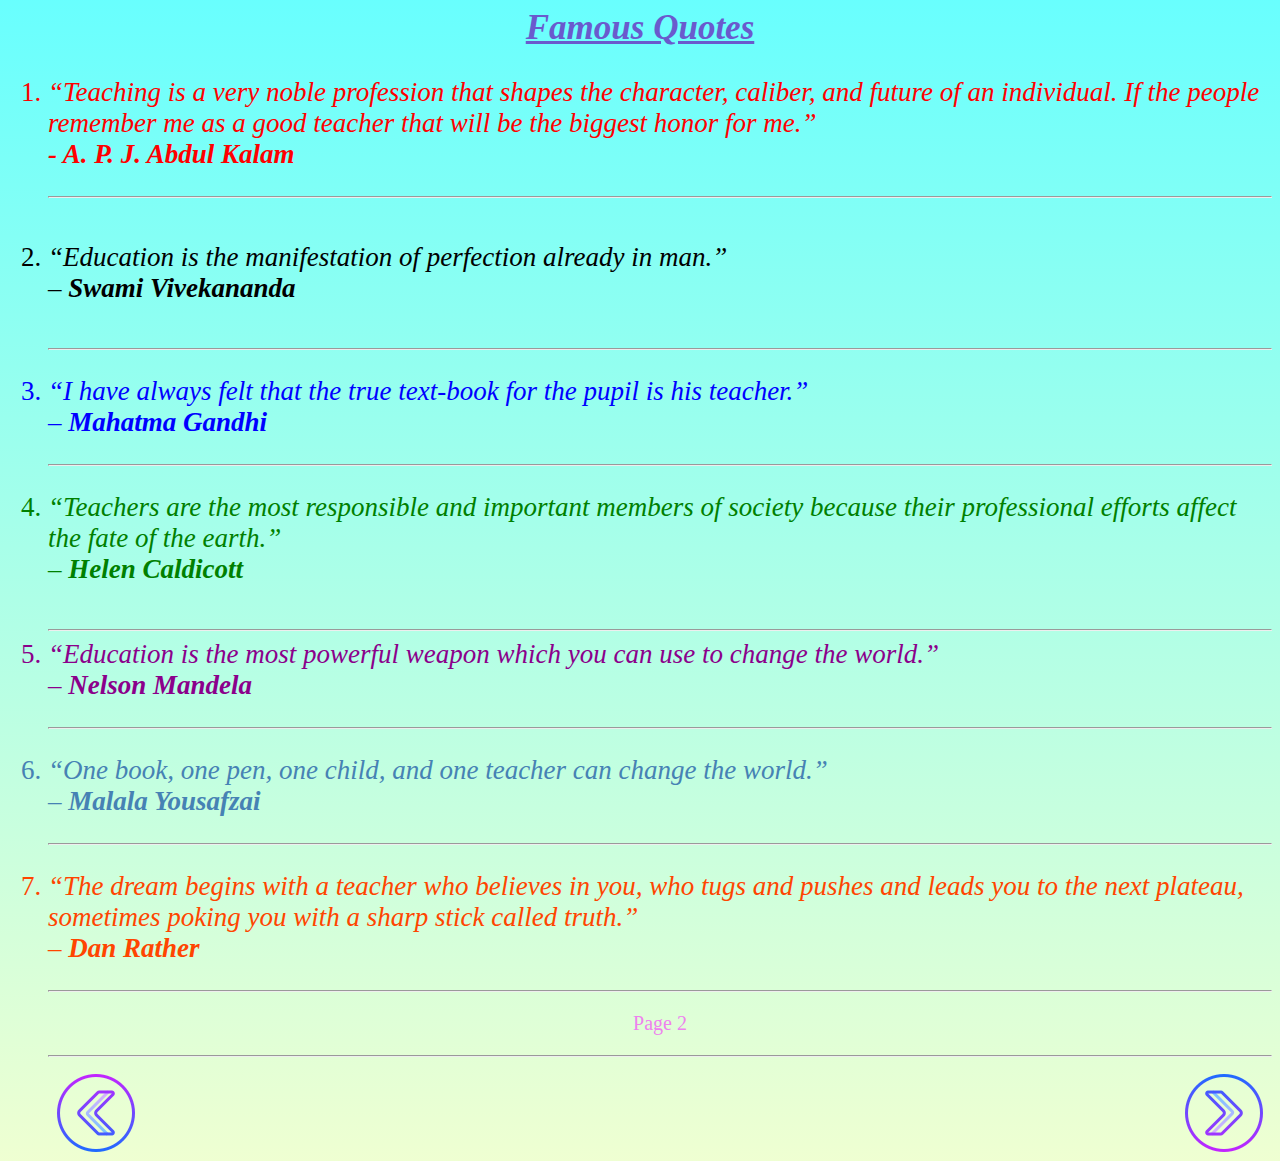
<file: page2(famous quotes).html>
<html>
  <head>
  </head>
  <title>
    Famous Quotes
  </title>
  <body style=" background: linear-gradient(to bottom, #66ffff -2%, #ffffcc 112%);">
    
    <audio autoplay>
        <source src="gate.mp3" type="audio/mp3">
    </audio>
    
  <center>
    <h2 style="font-size:35;font-family:verdana;color:#6A5ACD"><i><u>Famous Quotes</u></i></h2>
  </center>
  <ol>
    <li style="font-size:27;color:red"><i>“Teaching is a very noble profession that shapes the character, caliber, and future of an individual. If the people remember me as a good teacher that will be the biggest honor for me.”<br>
        <b>- A. P. J. Abdul Kalam</b></i></li>
        <br>
        <hr>
    <br><br>
    <li style="font-size:27;color:black"><i>“Education is the manifestation of perfection already in man.” <br>– <b>Swami Vivekananda</b></i></li><br>
    <br>
    <hr>
    <br>
    <li style="font-size:27;color:blue"><i>“I have always felt that the true text-book for the pupil is his teacher.”<br> – <b>Mahatma Gandhi</b></i></li>
    <br>
    <hr>
    <br>
    <li style="font-size:27;color:green"><i>“Teachers are the most responsible and important members of society because their professional efforts affect the fate of the earth.” <br>– <b>Helen Caldicott</b></i></li>
    <br><br>
    <hr>
    <li style="font-size:27;color:#8B008B"><i>“Education is the most powerful weapon which you can use to change the world.” <br> – <b>Nelson Mandela</b></i></li>
    <br>
    <hr>
    <br>
    <li style="font-size:27;color:#4682B4"><i> “One book, one pen, one child, and one teacher can change the world.” <br> – <b>Malala Yousafzai</b></i></li>
    <br>
    <hr>
    <br>
    <li style="font-size:27;color:#FF4500"><i> “The dream begins with a teacher who believes in you, who tugs and pushes and leads you to the next plateau, sometimes poking you with a sharp stick called truth.”<br> – <b>Dan Rather</b></i></li>
    <br>
    <hr>
  <center><p style="font-size:20;color:violet">Page 2</p></center>
  <hr>
   <a href="page3(poems).html"><img src="next.png" align="right"></a>
   <a href="school project.html"><img src="previous.png" align="left"></a>
    </ol>
  </body>
</html>
</file>
